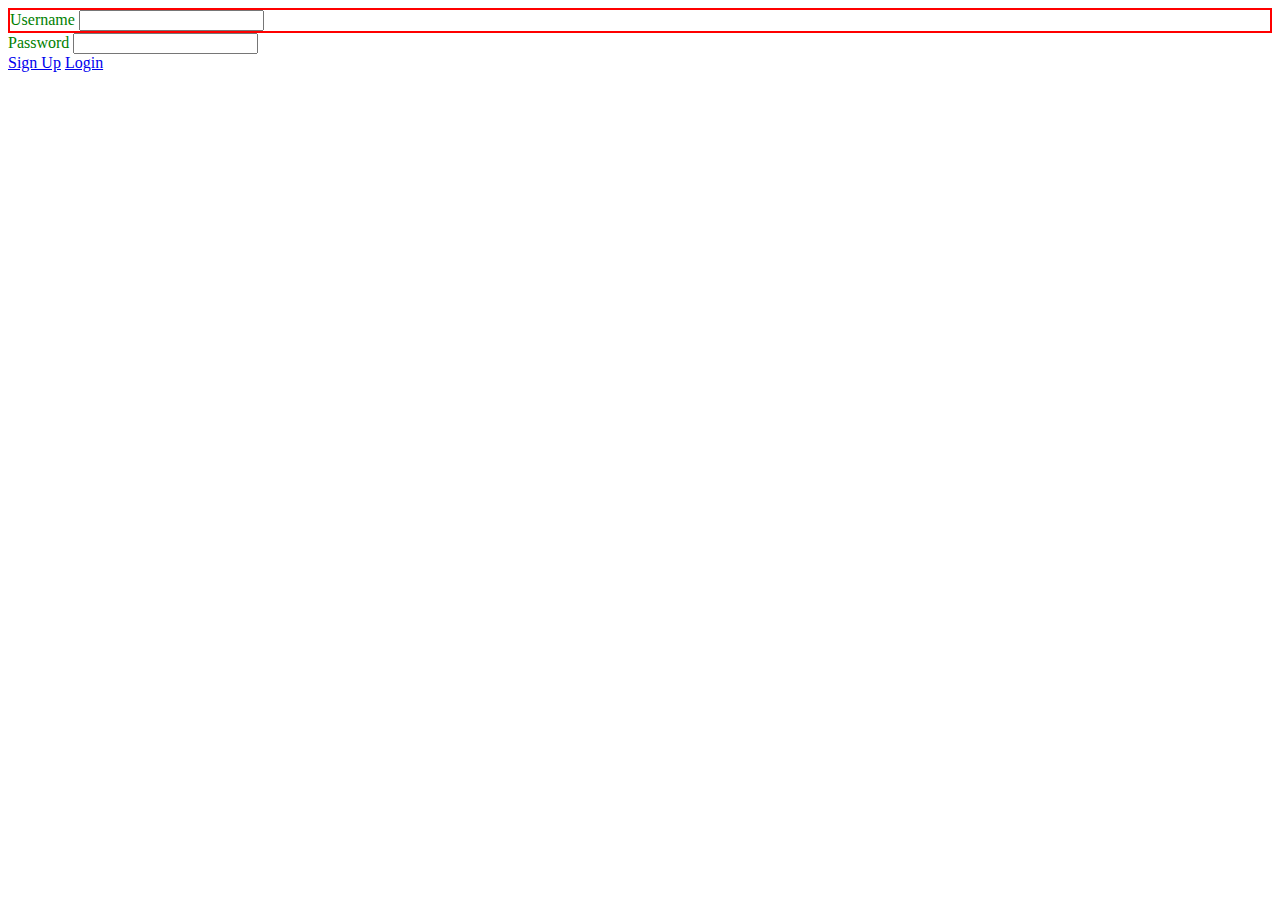
<file: index.html>
<html>
	<head>
		<title> First Basic type</title>
		<link rel="stylesheet" media="screen" href="css/home.css">
		<script src="js/jquery-1.10.2.js" ></script>
		<script type="text/javascript">
		function logResults(json){
				alert(" this is just the correct ");
				}

			function show_alert()
			{
				var user_name= $("#username").val();
				var password= $("#password").val();
				
					/*$.ajax({
						type:"POST",
						dataType:"json",
						url:"https://rem-fit.com/offline_2_5/offline_web_service_2_5/login",
						crossDomain: true,
						data:{username:user_name,password:password},
						error: function(xhr, status, exception){
							$("#msg").text("Error: "+status+" - "+exception);

						},
						success: function(data){
							$("#msg").text("Got JSONP response");
							alert(data);

						}
					
					});
					 $.ajax({
							 type: "POST",
							 url:"https://rem-fit.com/test_me/chk_ajax_call",
							 data: "",
							 crossDomain: true,
							 cache: false,
							 beforeSend: function(){ alert(" before send "); },
							 success: function(data){
								 alert(data);
							 }
							 });
							 
					*/		 
							 
				alert(" started ");
						$.ajax({
						  url: "https://api.github.com/users/jeresig",
						  dataType: "jsonp",
						  jsonpCallback: "logResults"
						});
						
						alert(" ended ");

			}
			
			function login_confirm()
			{
			
			}
			
			
			
		</script>
	</head>
	<body>
		<div id="main" style="color:green">
			<label>Username</label>
			<input type="text" name="username" id="username" />
		</div>

		<div id="main_1" style="color:green">
			<label>Password</label>
			<input type="password" name="password" id="password" />
		</div>
		<a href="another.html">Sign Up</a>
		
		<a href="javascript:void(0);" onclick="show_alert();"> Login </a>
		
	</body>
	
</html>
</file>
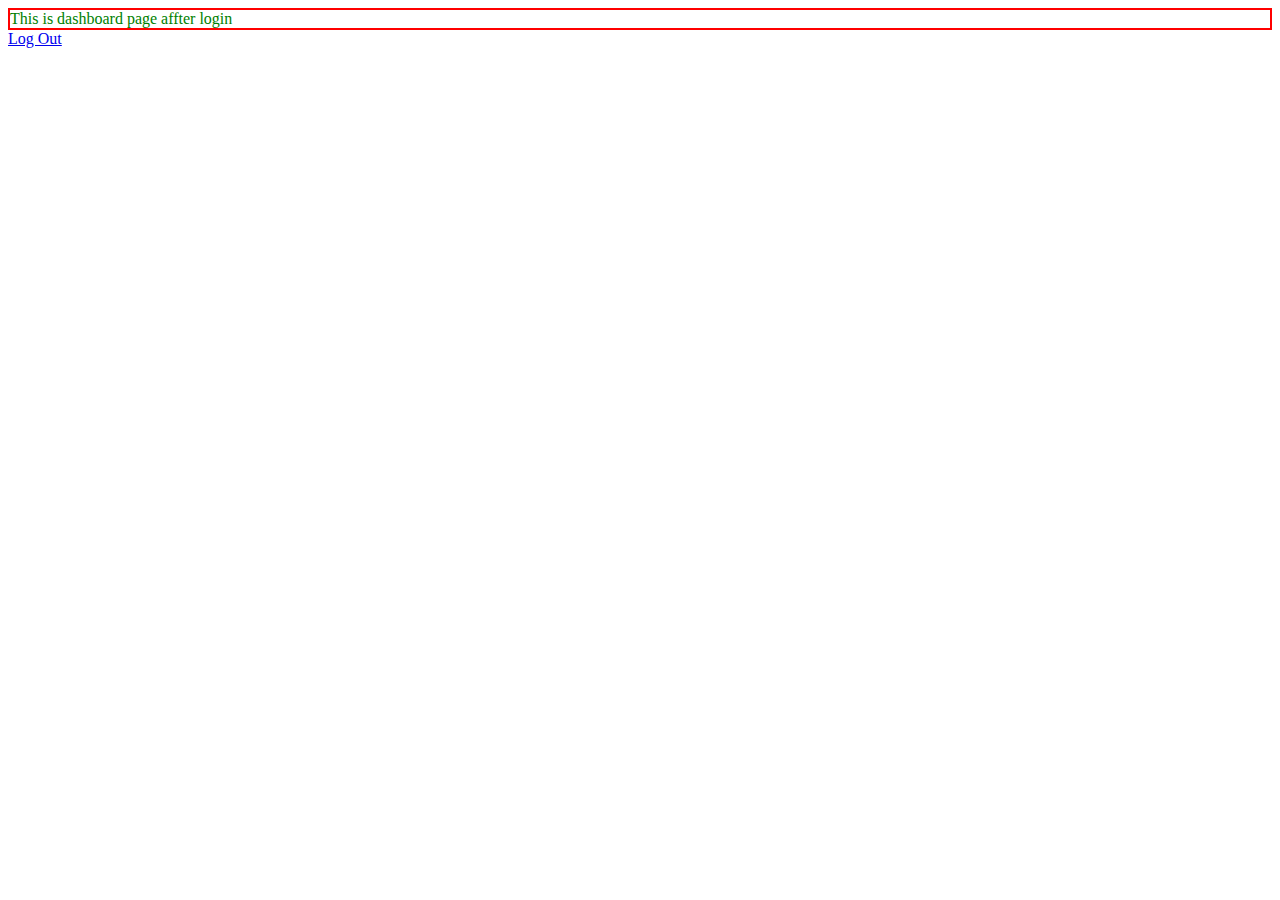
<file: another.html>
<html>
	<head>
		<title> First Basic type</title>
		<link rel="stylesheet" media="screen" href="css/home.css">
		<script src="js/jquery-1.10.2.js" ></script>
		<script type="text/javascript">
			
			
		</script>
	</head>
	<body>
		<div id="main" style="color:green">
			This is dashboard page affter login
		</div>

		<div id="main_1" style="color:green">
			
		</div>
		<a href="index.html">Log Out</a>
		
		
		
	</body>
	
</html>
</file>
<file: css/home.css>
div#main{
	color:red;
	border:2px red solid;
}
</file>
